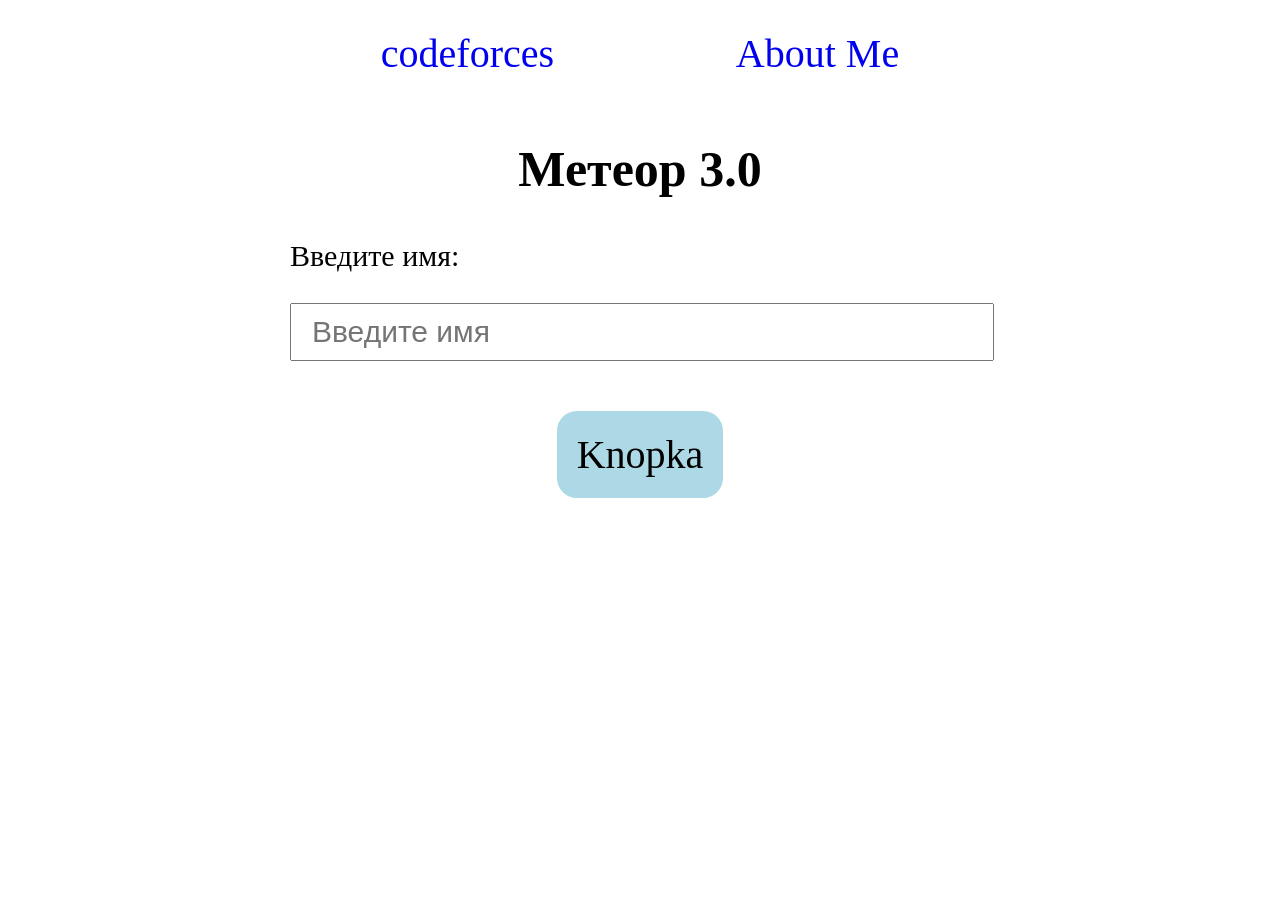
<file: index.html>
<!DOCTYPE html> 
<html> 
<head> 
    <meta charset="UTF-8"> 
    <meta name="viewport" content="width=device-width, initial-scale=1.0"> 
    <title>Document</title> 
    <link rel="stylesheet" href="style.css"> 
    <link rel="preconnect" href="https://fonts.googleapis.com"> 
    <link rel="preconnect" href="https://fonts.gstatic.com" crossorigin> 
    <link href="https://fonts.googleapis.com/css2?family=Roboto:ital,wght@0,100;0,300;0,400;0,500;0,700;0,900;1,100;1,300;1,400;1,500;1,700;1,900&display=swap" rel="stylesheet">     
</head> 
<body> 
    <nav> 
        <a class="link" href="https://codeforces.com/">codeforces</a> 
        <a class="link" href="#aboutme">About Me</a> 
    </nav> 
    <section id="aboutme" class="textcenter"> 
        <div id="gamebox"> 
            <h1 id="mainTitle">Метеор 3.0</h1> 
            <p>Введите имя:</p> 
            <input id="diasUberiTelefon" placeholder="Введите имя"> 
            <div id = "blocknopka">
                <a onclick="work()" class="knopka">Knopka</a> 
            </div>    
        </div> 
    </section> 
    <script src="script.js"></script> 
</body> 
</html>
</file>
<file: style.css>
a{ 
    text-decoration: none; 
    font-size: 40px; 
} 
h1 {
    font-size: 50px;
    text-align: center;
}
p {
    font-size: 30px;
}
nav{ 
    height: 90px; 
    display: flex; 
    align-items: center; 
    width: 700px;
    margin: auto;
    justify-content: space-around;
} 
 
input{ 
    font-size: 30px; 
    padding: 10px 20px; 
    display: block; 
    width: calc(100% - 40px); 
    margin-bottom: 50px; 
} 
#aboutme{ 
    display: flex; 
    justify-content: center; 
} 
#gamebox{ 
    width: 700px; 
} 
.knopka {
    padding: 20px;
    background-color: lightblue;
    border-radius: 20px;
    margin-bottom: 15px;
}
#blocknopka{
    display: flex;
    justify-content: center;
}
</file>
